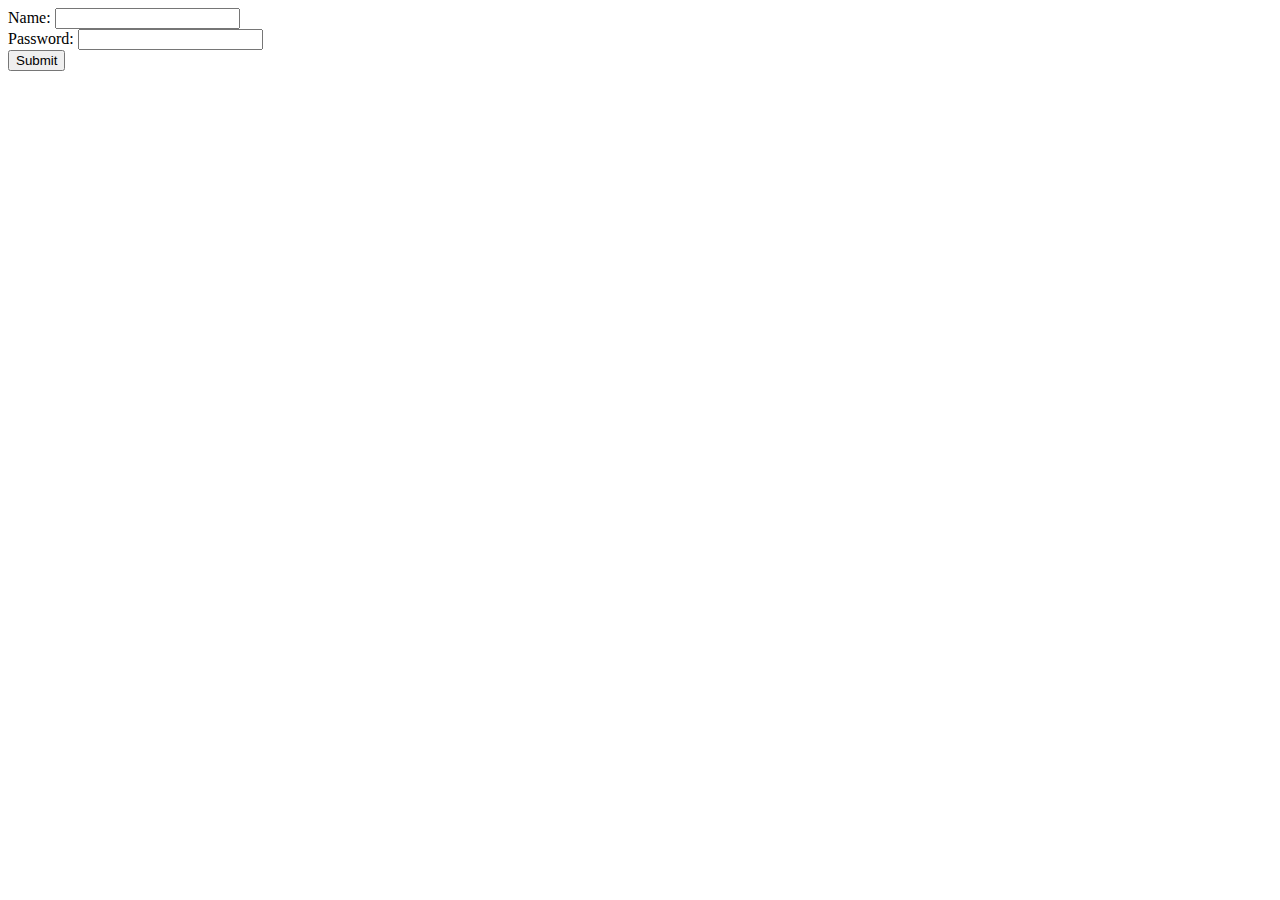
<file: extension/background.html>
<html>
<head>
</head>
<body style="width: 400px">
<form class="form" method="post" action="http://localhost:8080/TagxusWS/login">
  <div>Name: <input type="text" name="username"></div>
  <div>Password: <input type="text" name="password"></div>
  <div><input type="submit" value="Submit"></div>
</form>
</body>
</html>
</file>
